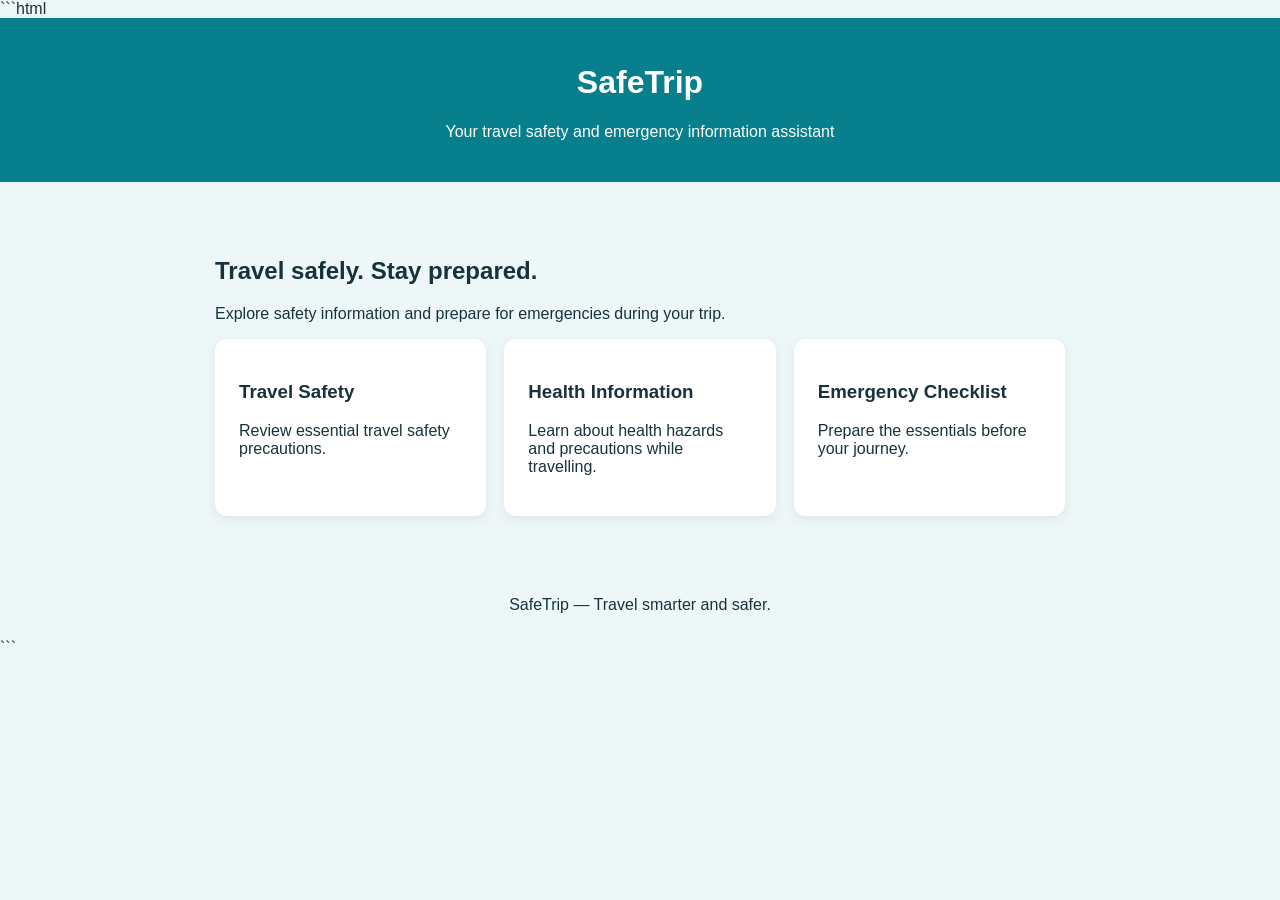
<file: templates/index.html>
```html
<!DOCTYPE html>
<html lang="en">
<head>
    <meta charset="UTF-8">
    <meta name="viewport" content="width=device-width, initial-scale=1">
    <title>SafeTrip - Tourist Safety</title>
    <style>
        body {
            font-family: Arial, sans-serif;
            margin: 0;
            background: #eef7f8;
            color: #18323b;
        }
        header {
            background: #087f8c;
            color: white;
            padding: 25px;
            text-align: center;
        }
        main {
            max-width: 850px;
            margin: 35px auto;
            padding: 20px;
        }
        .cards {
            display: grid;
            grid-template-columns: repeat(auto-fit, minmax(200px, 1fr));
            gap: 18px;
        }
        .card {
            background: white;
            padding: 24px;
            border-radius: 12px;
            box-shadow: 0 3px 12px #0001;
        }
        a {
            color: #087f8c;
            font-weight: bold;
        }
        footer {
            text-align: center;
            padding: 25px;
        }
    </style>
</head>
<body>
    <header>
        <h1>SafeTrip</h1>
        <p>Your travel safety and emergency information assistant</p>
    </header>
    <main>
        <h2>Travel safely. Stay prepared.</h2>
        <p>Explore safety information and prepare for emergencies during your trip.</p>
        <div class="cards">
            <div class="card">
                <h3>Travel Safety</h3>
                <p>Review essential travel safety precautions.</p>
            </div>
            <div class="card">
                <h3>Health Information</h3>
                <p>Learn about health hazards and precautions while travelling.</p>
            </div>
            <div class="card">
                <h3>Emergency Checklist</h3>
                <p>Prepare the essentials before your journey.</p>
            </div>
        </div>
    </main>
    <footer>SafeTrip — Travel smarter and safer.</footer>
</body>
</html>
```
</file>
